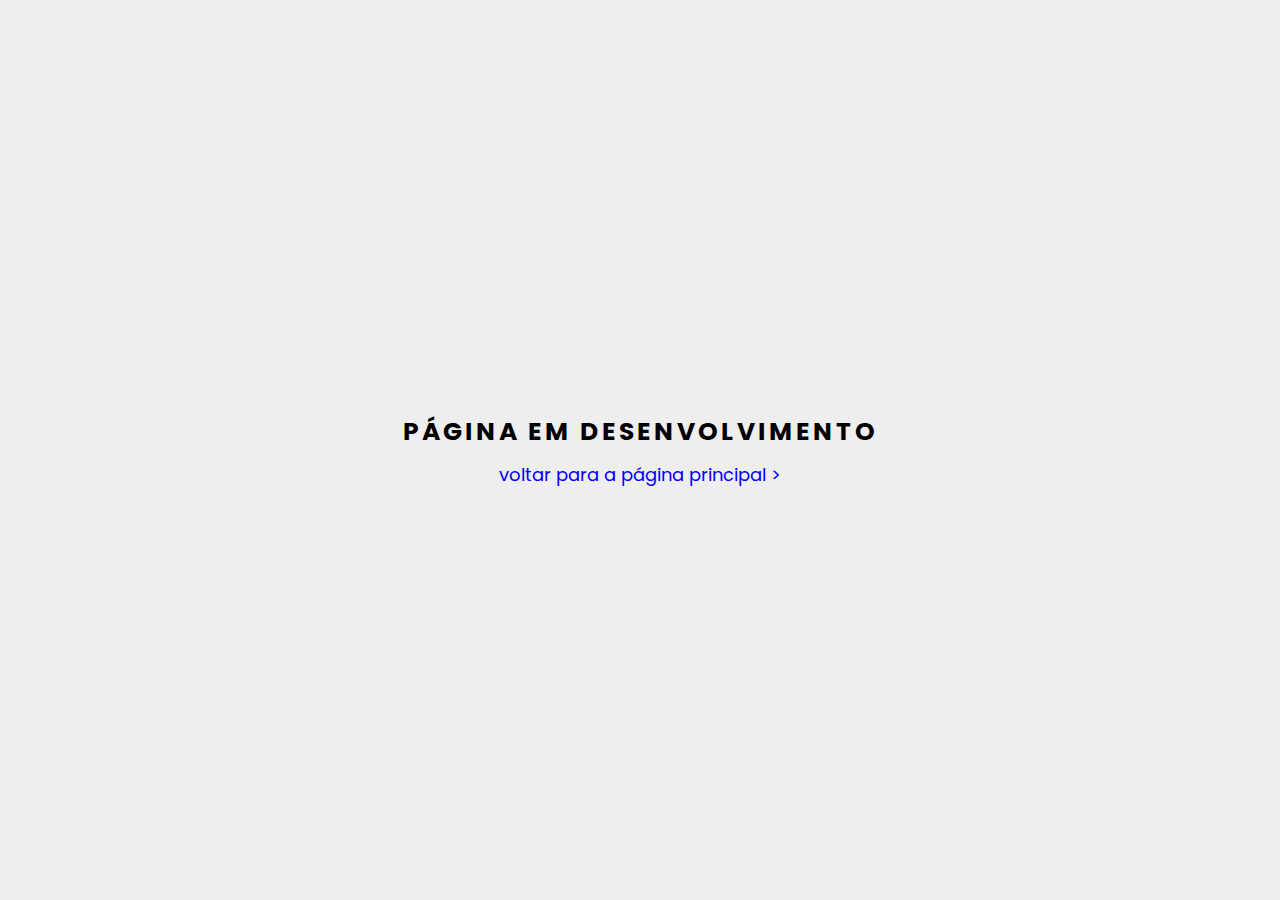
<file: comofunciona.html>
<!DOCTYPE html>
<html lang="pt-br">
<head>
    <meta charset="UTF-8">
    <meta http-equiv="X-UA-Compatible" content="IE=edge">
    <meta name="viewport" content="width=device-width, initial-scale=1.0">
        <!------------- LINK STYLES MAIN CSS -------------->
        <link rel="stylesheet" href="css/style.css"/>
        <!------------- LINK FONTAWESOME ICONS -------------->
        <link rel="stylesheet" href="https://cdnjs.cloudflare.com/ajax/libs/font-awesome/6.1.1/css/all.min.css" integrity="sha512-KfkfwYDsLkIlwQp6LFnl8zNdLGxu9YAA1QvwINks4PhcElQSvqcyVLLD9aMhXd13uQjoXtEKNosOWaZqXgel0g==" crossorigin="anonymous" referrerpolicy="no-referrer" />
    <title>uPass | Como funciona</title>
    <style>
        body{
            min-height: 100vh;
            display: flex;
            align-items: center;
            justify-content: center;
            flex-direction: column;
            background-color: #eee;
        }
        h1 {
            color: #000;
            font-size: 2.5rem;
            letter-spacing: 3px;
            text-transform: uppercase;
            animation: l-3d-left 1s;
        }

        a {
            animation: l-3d-right 1s;
            margin-top: 1rem;
            color: blue;  
            font-size: 1.8rem;
        }
    </style>
</head>
<body>
    <h1>Página em desenvolvimento</h1>
    <a href="./index.html">voltar para a página principal ></a>
</body>
</html>
</file>
<file: css/style.css>
@import url('https://fonts.googleapis.com/css2?family=Poppins:wght@300;400;500;600;700;800&display=swap');
/* 
--------- GLOBAL COLORS--------
*/
:root {
  --color-primary: #1ca184;
  --color-primary-dark: #2c7e6c;
  --color-primary-light: #21b696;
  --color-primary-2: #349681;
  --color-white: #ffffff;
  --color-black: #000000;
  --color-black-light: #333333;
  --bg-card: #eeeeee;
}

/* 
--------- RESETS --------
*/
* {
  margin: 0;
  padding: 0;
  box-sizing: border-box;
  text-decoration: none;
  border: none;
  list-style: none;
  outline: none;
  font-family: 'Poppins', sans-serif;
}

*::-webkit-scrollbar {
  background-color: transparent;
  width: 1.3rem; 
}

*::-webkit-scrollbar-thumb {
  background-color: #1ca184a4;
}

*::-webkit-scrollbar-thumb:hover {
  background-color: var(--color-primary);
}

html {
  font-size: 62.5%;
  scroll-behavior: smooth;
  scroll-padding-top: 6rem;
}

body {
  position: relative;
  font-size: 1.6rem;
  overflow-x: hidden;
  transition: all .3s ease;
  background-color: #fff;
}

body.active {
  overflow: hidden;
}

img {
  width: 100%;
  height: 100%;
  object-fit: cover;
}

/* CONTAINER STYLE*/
.container {
  width: 95%;
  margin: 0 auto;
  max-width: 1280px;
}

/* LOGO STYLE*/
#logo {
  color: var(--color-white);
  font-size: 2.5rem;
  animation: l-top 0.5s;
  font-weight: 600;
}

/* CARDS STYLE */
.cards {
  display: flex;
  flex-wrap: wrap;
  justify-content: center;
  gap: 30px;
}

.card {
  position: relative;
  background-color: var(--bg-card);
  padding: 1rem;
  transition: all .3s ease-in-out;
  padding: 2rem 4rem;
  box-shadow: 0px 0px 3px rgba(0, 0, 0, 0.6);
  border-radius: 1rem;
}

/* TITLE SECTIONS STYLE*/
.title_section {
  text-align: center;
  font-size: 2rem;
  letter-spacing: 2px;
  color: var(--color-black);
  padding-bottom: 1rem;
  animation: l-bottom .5s;
}

/* SMALL TEXT STYLE*/
.small_text {
  font-size: 1.6rem;
  color: var(--color-black-light);
  font-weight: 400;
}

/* 
--------- HEADER STYLE --------
*/
.header {
  position: sticky;
  top: 0;
  left: 0;
  right: 0;
  background-color: var(--color-primary);
  z-index: 15;
}

.header .container {
  position: relative;
  width: 100%;
  max-width: 100%;
  margin: 0;
  height: 100%;
  padding: 10px 15px;
}

.header .header_navs {
  display: flex;
  align-items: center;
  justify-content: space-between;
}

.header .header_navs .menu {
  cursor: pointer;
  animation: l-left 0.5s;
  padding: 5px;
  color: #fff;
  font-size: 1.8rem;
}

.header .header_navs .user_no_login {
  animation: l-right 0.5s;
  transition: .3s ease-in-out;
}

.header .header_navs #login_link {
  position: relative;
  font-size: 1.5rem;
  background-color: transparent;
  color: var(--color-white);
  border-radius: 1rem;
  letter-spacing: 2px;
  text-transform: uppercase;
  font-weight: 600;
  border: 2px solid transparent;
  transition: all 300ms linear;
}

.header .header_navs .user_no_login:hover {
  transform: translateX(-1rem);
}

.header .header_navs #login_link::after {
  content: '>';
  position: absolute;
  top: 50%;
  left: 50%;
  transform: translateY(-50%);
  transition: all 300ms linear;
  opacity: 0;
}

.header .header_navs #login_link:hover::after{
  opacity: 1;
  left: 105%;
}

.header .user_login {
  display: none;
}

.header .user_login span {
  display: block;
  color: var(--color-white);
  font-size: 1.5rem;
}

/* 
--------- HOME STYLE --------
*/
.home {
  position: relative;
  height: 60vh;
  overflow: hidden;
}

.home .img_wrapper {
  position: relative;
  width: 100%;
  height: 100%;
}

.home .img_wrapper::after {
  content: '';
  position: absolute;
  top: 0;
  left: 0;
  width: 100%;
  height: 100%;
  background: linear-gradient(rgba(0,0,0,0.6), rgba(0,0,0,0.6));
}

.home .img_wrapper img {
  object-position: center 70%;
  animation: zoom 10s ease-in-out infinite;
}


.home_info {
  position: absolute;
  top: 50%;
  left: 50%;
  transform: translate(-50%, -50%);
  text-align: center;
  width: 90%;
  margin: 0 auto;
}

.home_info h1 {
  font-size: 1.9rem;
  font-weight: 400;
  color: var(--color-white);
  letter-spacing: 3px;
  line-height: 1.5;
  padding-bottom: 4rem;
  animation: l-3d-left 500ms ease-in-out;
}

.home_info .starting {
  animation: l-3d-right 500ms ease-in-out;
}

.home_info .starting a {
  color: var(--color-white);
  padding: 1.5rem 2rem;
  border: .01rem solid var(--color-primary);
  border-radius: 1rem;
  font-size: 1.6rem;
  text-transform: uppercase;
  letter-spacing: 1px;
  transition: 0.3s ease;
  font-weight: 600;
  
}

.home_info a:hover {
  letter-spacing: 3px;
}

/* 
--------- DETAILS STYLE --------
*/
.beneficios {
  padding: 3rem 0;
}

.beneficios .cards {
  padding-top: 2rem;
  display: grid;
  grid-template-columns: repeat(3, 1fr);
  gap: 20px;
}

.beneficios .cards .card {
  text-align: center;
}

.beneficios .cards .card:hover {
  transform: translateY(-0.5rem);
}

.beneficios .cards .card .card_icon {
  margin-bottom: 1rem;
  width: 7.5rem;
  margin: 0 auto 1rem;
}

.beneficios .cards .card h3 {
  font-size: 1.9rem;
  font-weight: 700;
  color: var(--color-black-light);
  padding-bottom: 1rem;
  letter-spacing: 1px;
}
.beneficios .cards .card span {
  color: var(--color-black-light);
  line-height: 1.5;
}


.beneficios .cards .card:nth-child(1) {
  animation: l-3d-left 500ms;
}

.beneficios .cards .card:nth-child(2) {
  animation: l-3d-bottom 500ms;
}

.beneficios .cards .card:nth-child(3) {
  animation: l-3d-right 500ms;
}

.beneficios .cards .card:nth-child(4) {
  animation: l-3d-left 500ms;
}

.beneficios .cards .card:nth-child(5) {
  animation: l-3d-bottom 500ms;
}

.beneficios .cards .card:nth-child(6) {
  animation: l-3d-right 500ms;
}

/* 
--------- PLANOS STYLE --------
*/
.planos {
  padding: 4rem 0;
}

.planos p {
  text-align: center;
  animation: l-bottom .5s;
}

.planos .cards {
  padding: 3rem 0 0;
  align-items: stretch;
  column-gap: 50px;
}

.planos .cards .card {
  width: 100%;
  max-width: 40rem;
  display: flex;
  flex-direction: column;
  justify-content: space-between;
}

.planos .cards .card:hover {
  transform: translateY(-1rem);
}

.planos .cards .card:nth-child(1){
  animation: l-3d-left .5s ease-in-out;
}

.planos .cards .card:nth-child(2){
  animation: l-3d-right .5s ease-in-out;
}

.planos .cards .card h2 {
  text-align: center;
  padding-bottom: 1rem;
  font-size: 2.5rem;
  letter-spacing: 3px;
  color: var(--color-primary-light);
  font-weight: 900;
  text-transform: uppercase;
}

.planos .cards .card #master {
  color:var(--color-black-light);
}

.planos .cards .card ul li {
  line-height: 2.8rem;
  display: flex;
  align-items: center;
}

.planos .cards .card ul li i{
  color: var(--color-primary);
  font-size: 1.7rem;
  padding-right: .5rem;
}

.planos .cards .card #price {
  color: var(--color-white);
  font-size: 2rem;
  font-weight: 800;
  background-color: var(--color-primary);
  padding: 1rem 2rem;
  border-radius: 1rem;
  cursor:default;
  display: block;
  width: max-content;
  margin-top: 1.5rem;
}

.planos .cards .card .btn {
  display: block;
  margin-top: 3rem;
  padding: 1.5rem 0;
  text-align: center;
  background-color: var(--color-black-light);
  color: var(--color-white);
  border-radius: 1rem;
  font-size: 1.9rem;
  font-weight: 600;
  letter-spacing: 1px;
  transition: all .3s ease-in-out;
}

.planos .cards .card .btn:hover {
  background-color: var(--color-black);
}

.planos .cards .card .btn_saiba_mais {
  margin: 0 auto;
  display: block;
  width: max-content;
  margin-top: 1rem;
  color: var(--color-primary-dark);
  font-size: 1.8rem;
  font-weight: 500;
}

/* 
--------- NAVEGAÇÃO LATERAL STYLE --------
*/
.nav_lateral {
  position: absolute;
  top: 0;
  left: -100%;
  height: 100vh;
  background-color: var(--color-black-light);
  width: 27rem;
  z-index: 20;
  padding: 5rem 0 2rem;
  transition: 300ms ease-in-out;
}

.nav_lateral.active {
  left: 0;
}

.nav_lateral.active li {
  animation: l-left .5s ease-in-out;
}

.nav_lateral.active li:nth-child(2) {
  animation: l-left .6s ease-in-out;
}

.nav_lateral.active li:nth-child(3) {
  animation: l-left .7s ease-in-out;
}

.nav_lateral.active li:nth-child(4) {
  animation: l-left .8s ease-in-out;
}

.nav_lateral.active li:nth-child(5) {
  animation: l-left .9s ease-in-out;
}

.nav_lateral.active li:nth-child(6) {
  animation: l-left 1s ease-in-out;
}

#close_nav {
  position: absolute;
  top: 1.5rem;
  right: 1.5rem;
  font-size: 2rem;
  color: var(--color-white);
  cursor: pointer;
  padding: .5rem;
}

.nav_lateral .navs_content {
  display: flex;
  flex-direction: column;
  justify-content: space-between;
  height: 100%;
  padding: 1rem;
}

.nav_lateral .navs_content h3 {
  color: var(--color-white);
  text-align: center;
  font-size: 2rem;
  font-weight: 600;
  padding-bottom: 4rem;
}

.nav_lateral .navs_content a {
  color: var(--color-white);
  font-size: 1.6rem;
  font-weight: 600;
  letter-spacing: 1px;
  display: block;
  padding: 1.3rem 0 1.3rem 2rem;
  border-radius: 1rem;
  transition: all .3s ease;
}

.nav_lateral .navs_content a i {
  padding-right: .5rem;
  transition: .3s all ease;
}

.nav_lateral .navs_content a:hover {
  background-color: #444;
}

.nav_lateral .navs_content a:hover i {
  padding-right: 1rem;
}

.nav_lateral .navs_content .navs_login {
  display: none;
}

.nav_lateral .navs_content .navs_login, 
.nav_lateral .navs_content .navs_no_login {
  padding-top: 1rem;
  border-top: .01rem solid rgba(255, 255, 255, 0.2);
}

.nav_lateral.active .navs_content .navs_login,
.nav_lateral.active .navs_content .navs_no_login {
  animation: l-left 1.1s ease-in-out;
}

/* 

*/
.shared .container,
.cofre .container {
  max-width: 900px;
  margin: 0 auto;
  width: 95%;
}

.shared,
.cofre {
  padding: 2rem 0;
}

.cofre .main_title {
  display: flex;
  align-items: center;
  padding-bottom: 1rem;
  font-size: 2.2rem;
  color: var(--color-black-light);
}

.cofre .bar {
  border: .01rem solid #888;
}

.shared .shared_header {
  display: flex;
  align-items: center;
  justify-content: space-between;
  padding: 2rem 0;
  gap: 10px;
  border-bottom: .01rem solid var(--color-black-light);
}

.shared .shared_header .filters {
  flex: 1;
  display: flex;
  align-items: center;
  justify-content: space-between;
}

.shared .shared_header .filter {
  position: relative;
}
.shared .shared_header button {
  cursor: pointer;
  background-color: transparent;
  z-index: 15;
}

.shared .shared_header .filter_btn {
  display: flex;
  align-items: center;
  font-size: 1.8rem;
  font-weight: 400;
  width: 100%;
  color: #333;
} 

.shared .shared_header .filter_btn .filter_item {
  margin-right: 1rem;
}

.shared .shared_header .filter_items {
  position: absolute;
  top: calc(100% + 1rem);
  background-color: #fff;
  width: 100%;
  z-index: 10;
  box-shadow: 0 0 5px 0 rgba(0, 0, 0, 0.3);
  max-height: 0;
  transition: max-height 300ms linear;
  overflow: hidden;
} 

.shared .shared_header .filter_items.active {
  max-height: 200px;
}

.shared .shared_header .filter_items #filter_item {
  text-align: center;
  padding: 1rem 0;
  border-bottom: .01rem solid #888;
  cursor: pointer;
  transition: .3s all ease-in-out;
}

.shared .shared_header .filter_items #filter_item:hover {
  background-color: #eee;
}

.shared .shared_header .filter_btn i {
  font-size: 1.3rem;
}

.items_container {
  animation: l-3d-bottom .5s;
}

.items_container.close {
  display: none;
}

/* 
------------ JANELA MODAL CREATE PASS/FOLDER and Shared ----------
*/
.create_new .btn_show_modal {
  position: fixed;
  bottom: 2rem;
  right: 2rem;
  width: 5rem;
  height: 5rem;
  border-radius: 50%;
  background-color: var(--color-primary);
  box-shadow: 0 0 10px 0 rgba(0, 0, 0, 0.2);
  cursor: pointer;
  color: #fff;
  font-size: 1.5rem;
  transition: background-color 200ms linear;
}

.create_new .btn_show_modal:hover {
  background-color: var(--color-primary-dark);
}

.create_new .create_new_modal {
  display: none;
  position: fixed;
  top: 0;
  left: 50%;
  transform: translateX(-50%);
  width: 95%;
  max-width: 50rem;
  margin: 0 auto;
  background-color: #fff;
  padding: 2rem 3rem;
  margin-top: 7rem;
  border-radius: 1rem;
  animation: l-3d-bottom 300ms ease-in-out;
  transition: 100ms ease-in-out;
  font-size: 1.7rem;
  z-index: 200;
  box-shadow: 0 0 0 100vw rgba(0, 0, 0, 0.5);
}

.create_new .create_new_modal.active {
  display: block;
}

.create_new .create_new_modal .close_icon {
  position: absolute;
  top: 2rem;
  right: 2rem;
  cursor: pointer;
  font-size: 2rem;
  padding: .3rem;
}

.create_new .create_new_modal button {
  cursor: pointer;
}

.create_new .create_new_modal .title_heading {
  font-size: 2.3rem;
  text-align: center;
  padding-bottom: 2rem;
}

.create_new .create_new_modal .modal_input {
  width: 100%;
  padding: 1.5rem 2rem;
  border: .01rem solid rgba(0, 0, 0, 0.3);
  font-size: 1.7rem;
  font-weight: 600;
  border-radius: 1rem;
  background-color: var(--color-white);
  display: flex;
  align-items: center;
  justify-content: space-between;
}

.create_new .create_new_modal .input_box {
  margin-bottom: 1rem;
  display: block;
  position: relative;
}

.create_new label {
  display: block;
  font-size: 1.7rem;
  padding-bottom: 1rem;
  padding-left: 1rem;
  font-weight: 600;
  color: #000;
  width: max-content;
}

.create_new .create_new_modal .btns {
  display: flex;
  align-items: center;
  margin-top: 4rem;
  justify-content: space-between;
}

.create_new .create_new_modal .btns button {
  width: 45%;
  padding: 1.5rem 2rem;
  cursor: pointer;
  color: #fff;
  font-size: 1.6rem;
  font-weight: 600;
  letter-spacing: 1px;
  text-transform: uppercase;
  border-radius: 1rem;
  transition: all 200ms ease-in-out;
}

.create_new .create_new_modal .btns button.btnCreate {
  background-color: var(--color-primary);
}

.create_new .create_new_modal .btns button.btn_cancel {
  background-color: #ccc;
  color: #000;
} 

.create_new .create_new_modal .btns button.btnCreate:hover {
  background-color: var(--color-primary-dark);
}

.create_new .create_new_modal .btns button.btn_cancel:hover {
  background-color: #acacac;
}

.create_new .create_new_modal .form_create_folder.active,
.create_new .create_new_modal .form_create_password.active {
  display: block;
} 


.create_new .create_new_modal .form_create_folder,
.create_new .create_new_modal .form_create_password {
  display: none;
} 


/* 
--------- MAIN STYLE --------
*/



/* 
-------- FOOTER --------
*/
.footer {
  margin-top: 20vh;
  padding: 1rem 0;
  width: 100%;
  background-color: var(--color-primary-dark);
  text-align: center;
}

.footer a {
  color: #fff;
}

.generate_container {
  animation: l-3d-bottom 500ms;
}

/* 
--------- ANIMATIONS --------
 l = load
*/
@keyframes l-left {
  0% {
    transform: translateX(-10rem);
    opacity: 0;
  }

  100% {
    transform: translateX(1);
    opacity: 1;
  }
}

@keyframes l-right {
  0% {
    transform: translateX(10rem);
    opacity: 0;
  }

  100% {
    transform: translateX(1);
    opacity: 1;
  }
}

@keyframes l-top {
  0% {
    transform: translateY(-10rem);
    opacity: 0;
  }

  100% {
    transform: translateY(1);
    opacity: 1;
  }
}

@keyframes l-bottom {
  0% {
    transform: translateY(10rem);
    opacity: 0;
  }

  100% {
    transform: translateY(1);
    opacity: 1;
  }
}

@keyframes l-3d-left {
  0% {
    transform: perspective(.5cm) rotateY(-2deg) translateX(-15rem);
  }

  100% {
    transform: perspective(1) rotateY(0deg) translateX(0);
  }
}

@keyframes l-3d-right {
  0% {
    transform: perspective(.5cm) rotateY(2deg) translateX(15rem);
  }

  100% {
    transform: perspective(1) rotateY(0deg) translateX(0);
  }
}

@keyframes l-3d-bottom {
  0% {
    transform: perspective(.5cm) rotateX(-5deg) translateY(30rem);
  }

  100% {
    transform: perspective(1) rotateX(0deg) translateY(0);
  }
}

@keyframes rotate {
  0% {
    transform: rotate(1);
  }

  100% {
    transform: rotate(360deg);
  }
}

@keyframes zoom {
  0% {
    transform: scale(1.1);
  }

  50% {
    transform: scale(1);
  }

  100% {
    transform: scale(1.1);
  }
}

/* 
--------- RESPONSIVIDADE --------
*/
@media (max-width: 1090px) {
  .beneficios .cards {
    grid-template-columns: repeat(2, 1fr);
  }
}

@media (max-width: 580px) {
  .beneficios .cards {
    grid-template-columns: repeat(1, 1fr);
  }

  .shared .shared_header,
  .cofre .cofre_header  {
    flex-wrap: wrap-reverse;
  }

  .shared .shared_header .form_search,
  .cofre .cofre_header .form_search {
    margin: 0 0 1rem;
  }

  .shared .shared_header .new_create,
  .cofre .cofre_header .new_create {
    position: fixed;
    bottom: 1rem;
    right: 1rem;
    z-index: 10;
  }

  .shared .shared_header .filter,
  .cofre .cofre_header .filter {
    margin: 0 auto;
  }
  .shared .shared_header .filter_btn,
  .cofre .cofre_header .filter_btn {
    text-align: center;
  }
}

@media (max-width: 991px) {
  html {
    font-size: 55%;
  }
}
</file>
